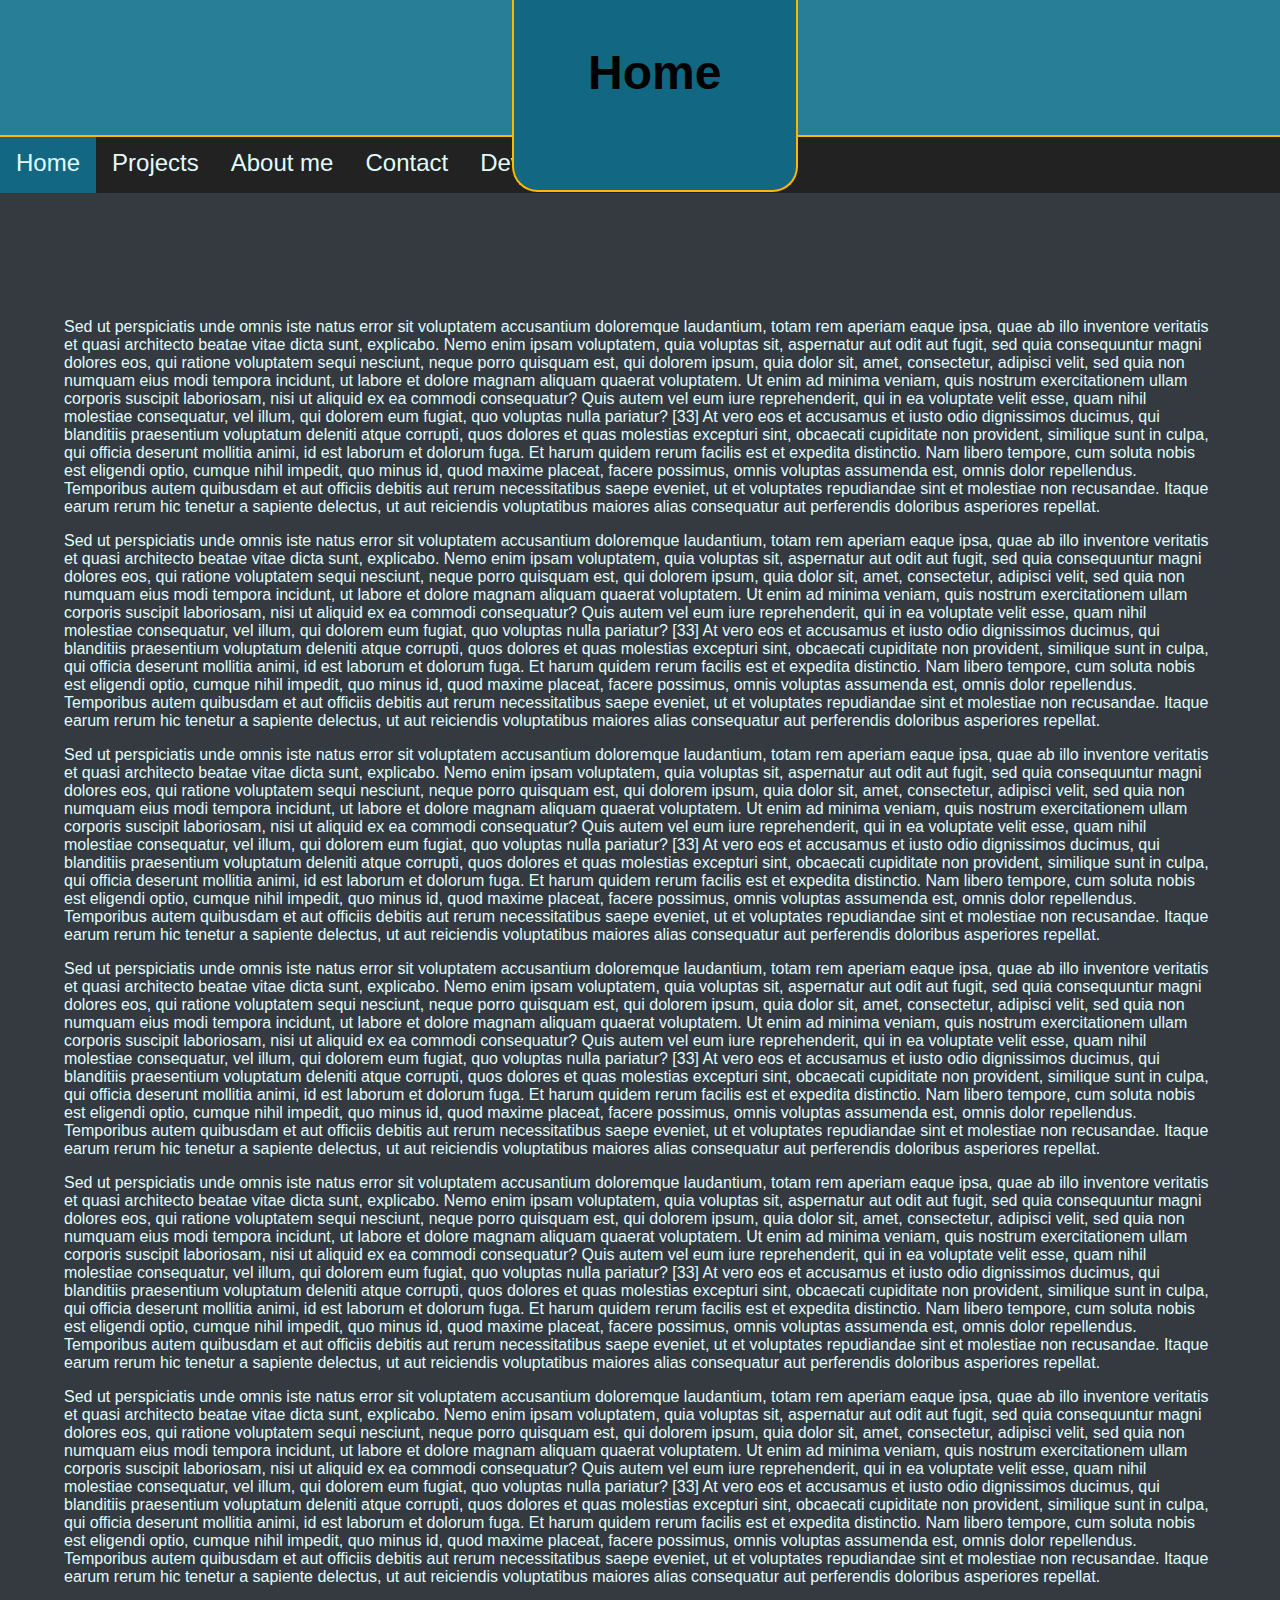
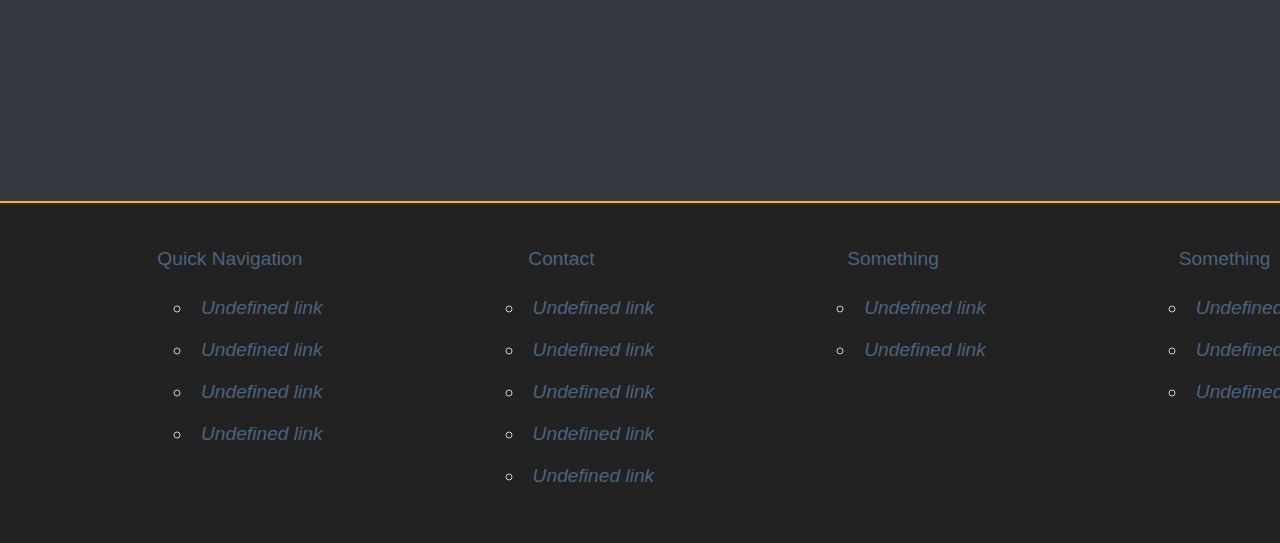
<file: index.html>
<!DOCTYPE html>
<html lang="en">
<head>
    <meta charset="UTF-8">
    <meta http-equiv="X-UA-Compatible" content="IE=edge">
    <meta name="viewport" content="width=device-width, initial-scale=1.0">
    <meta name="author" content="Peter Zoetekouw">
    <!-- link css -->
    <link rel="stylesheet" href="styles/style.css">
    <link rel="stylesheet" href="styles/index.css">
    <!-- title -->
    <title>Home</title>
</head>
<body>
    
    <header>
        <div class="header-decoration">
            <h1 class="title">Home</h1>
        </div>
    </header>

    <nav>
        <ul>
            <li><a class="active" href="#">Home</a></li>
            <li><a href="pages/projects.html">Projects</a></li>
            <li><a href="pages/about.html">About me</a></li>
            <li><a href="pages/contact.html">Contact</a></li>
            <li><a href="pages/devtools.html">DevTools</a></li>
          </ul>
    </nav>

    <div class="content">
        <p>Sed ut perspiciatis unde omnis iste natus error sit voluptatem accusantium doloremque laudantium, totam rem aperiam eaque ipsa, quae ab illo inventore veritatis et quasi architecto beatae vitae dicta sunt, explicabo. Nemo enim ipsam voluptatem, quia voluptas sit, aspernatur aut odit aut fugit, sed quia consequuntur magni dolores eos, qui ratione voluptatem sequi nesciunt, neque porro quisquam est, qui dolorem ipsum, quia dolor sit, amet, consectetur, adipisci velit, sed quia non numquam eius modi tempora incidunt, ut labore et dolore magnam aliquam quaerat voluptatem. Ut enim ad minima veniam, quis nostrum exercitationem ullam corporis suscipit laboriosam, nisi ut aliquid ex ea commodi consequatur? Quis autem vel eum iure reprehenderit, qui in ea voluptate velit esse, quam nihil molestiae consequatur, vel illum, qui dolorem eum fugiat, quo voluptas nulla pariatur? [33] At vero eos et accusamus et iusto odio dignissimos ducimus, qui blanditiis praesentium voluptatum deleniti atque corrupti, quos dolores et quas molestias excepturi sint, obcaecati cupiditate non provident, similique sunt in culpa, qui officia deserunt mollitia animi, id est laborum et dolorum fuga. Et harum quidem rerum facilis est et expedita distinctio. Nam libero tempore, cum soluta nobis est eligendi optio, cumque nihil impedit, quo minus id, quod maxime placeat, facere possimus, omnis voluptas assumenda est, omnis dolor repellendus. Temporibus autem quibusdam et aut officiis debitis aut rerum necessitatibus saepe eveniet, ut et voluptates repudiandae sint et molestiae non recusandae. Itaque earum rerum hic tenetur a sapiente delectus, ut aut reiciendis voluptatibus maiores alias consequatur aut perferendis doloribus asperiores repellat.</p> <p>Sed ut perspiciatis unde omnis iste natus error sit voluptatem accusantium doloremque laudantium, totam rem aperiam eaque ipsa, quae ab illo inventore veritatis et quasi architecto beatae vitae dicta sunt, explicabo. Nemo enim ipsam voluptatem, quia voluptas sit, aspernatur aut odit aut fugit, sed quia consequuntur magni dolores eos, qui ratione voluptatem sequi nesciunt, neque porro quisquam est, qui dolorem ipsum, quia dolor sit, amet, consectetur, adipisci velit, sed quia non numquam eius modi tempora incidunt, ut labore et dolore magnam aliquam quaerat voluptatem. Ut enim ad minima veniam, quis nostrum exercitationem ullam corporis suscipit laboriosam, nisi ut aliquid ex ea commodi consequatur? Quis autem vel eum iure reprehenderit, qui in ea voluptate velit esse, quam nihil molestiae consequatur, vel illum, qui dolorem eum fugiat, quo voluptas nulla pariatur? [33] At vero eos et accusamus et iusto odio dignissimos ducimus, qui blanditiis praesentium voluptatum deleniti atque corrupti, quos dolores et quas molestias excepturi sint, obcaecati cupiditate non provident, similique sunt in culpa, qui officia deserunt mollitia animi, id est laborum et dolorum fuga. Et harum quidem rerum facilis est et expedita distinctio. Nam libero tempore, cum soluta nobis est eligendi optio, cumque nihil impedit, quo minus id, quod maxime placeat, facere possimus, omnis voluptas assumenda est, omnis dolor repellendus. Temporibus autem quibusdam et aut officiis debitis aut rerum necessitatibus saepe eveniet, ut et voluptates repudiandae sint et molestiae non recusandae. Itaque earum rerum hic tenetur a sapiente delectus, ut aut reiciendis voluptatibus maiores alias consequatur aut perferendis doloribus asperiores repellat.</p> <p>Sed ut perspiciatis unde omnis iste natus error sit voluptatem accusantium doloremque laudantium, totam rem aperiam eaque ipsa, quae ab illo inventore veritatis et quasi architecto beatae vitae dicta sunt, explicabo. Nemo enim ipsam voluptatem, quia voluptas sit, aspernatur aut odit aut fugit, sed quia consequuntur magni dolores eos, qui ratione voluptatem sequi nesciunt, neque porro quisquam est, qui dolorem ipsum, quia dolor sit, amet, consectetur, adipisci velit, sed quia non numquam eius modi tempora incidunt, ut labore et dolore magnam aliquam quaerat voluptatem. Ut enim ad minima veniam, quis nostrum exercitationem ullam corporis suscipit laboriosam, nisi ut aliquid ex ea commodi consequatur? Quis autem vel eum iure reprehenderit, qui in ea voluptate velit esse, quam nihil molestiae consequatur, vel illum, qui dolorem eum fugiat, quo voluptas nulla pariatur? [33] At vero eos et accusamus et iusto odio dignissimos ducimus, qui blanditiis praesentium voluptatum deleniti atque corrupti, quos dolores et quas molestias excepturi sint, obcaecati cupiditate non provident, similique sunt in culpa, qui officia deserunt mollitia animi, id est laborum et dolorum fuga. Et harum quidem rerum facilis est et expedita distinctio. Nam libero tempore, cum soluta nobis est eligendi optio, cumque nihil impedit, quo minus id, quod maxime placeat, facere possimus, omnis voluptas assumenda est, omnis dolor repellendus. Temporibus autem quibusdam et aut officiis debitis aut rerum necessitatibus saepe eveniet, ut et voluptates repudiandae sint et molestiae non recusandae. Itaque earum rerum hic tenetur a sapiente delectus, ut aut reiciendis voluptatibus maiores alias consequatur aut perferendis doloribus asperiores repellat.</p> <p>Sed ut perspiciatis unde omnis iste natus error sit voluptatem accusantium doloremque laudantium, totam rem aperiam eaque ipsa, quae ab illo inventore veritatis et quasi architecto beatae vitae dicta sunt, explicabo. Nemo enim ipsam voluptatem, quia voluptas sit, aspernatur aut odit aut fugit, sed quia consequuntur magni dolores eos, qui ratione voluptatem sequi nesciunt, neque porro quisquam est, qui dolorem ipsum, quia dolor sit, amet, consectetur, adipisci velit, sed quia non numquam eius modi tempora incidunt, ut labore et dolore magnam aliquam quaerat voluptatem. Ut enim ad minima veniam, quis nostrum exercitationem ullam corporis suscipit laboriosam, nisi ut aliquid ex ea commodi consequatur? Quis autem vel eum iure reprehenderit, qui in ea voluptate velit esse, quam nihil molestiae consequatur, vel illum, qui dolorem eum fugiat, quo voluptas nulla pariatur? [33] At vero eos et accusamus et iusto odio dignissimos ducimus, qui blanditiis praesentium voluptatum deleniti atque corrupti, quos dolores et quas molestias excepturi sint, obcaecati cupiditate non provident, similique sunt in culpa, qui officia deserunt mollitia animi, id est laborum et dolorum fuga. Et harum quidem rerum facilis est et expedita distinctio. Nam libero tempore, cum soluta nobis est eligendi optio, cumque nihil impedit, quo minus id, quod maxime placeat, facere possimus, omnis voluptas assumenda est, omnis dolor repellendus. Temporibus autem quibusdam et aut officiis debitis aut rerum necessitatibus saepe eveniet, ut et voluptates repudiandae sint et molestiae non recusandae. Itaque earum rerum hic tenetur a sapiente delectus, ut aut reiciendis voluptatibus maiores alias consequatur aut perferendis doloribus asperiores repellat.</p> <p>Sed ut perspiciatis unde omnis iste natus error sit voluptatem accusantium doloremque laudantium, totam rem aperiam eaque ipsa, quae ab illo inventore veritatis et quasi architecto beatae vitae dicta sunt, explicabo. Nemo enim ipsam voluptatem, quia voluptas sit, aspernatur aut odit aut fugit, sed quia consequuntur magni dolores eos, qui ratione voluptatem sequi nesciunt, neque porro quisquam est, qui dolorem ipsum, quia dolor sit, amet, consectetur, adipisci velit, sed quia non numquam eius modi tempora incidunt, ut labore et dolore magnam aliquam quaerat voluptatem. Ut enim ad minima veniam, quis nostrum exercitationem ullam corporis suscipit laboriosam, nisi ut aliquid ex ea commodi consequatur? Quis autem vel eum iure reprehenderit, qui in ea voluptate velit esse, quam nihil molestiae consequatur, vel illum, qui dolorem eum fugiat, quo voluptas nulla pariatur? [33] At vero eos et accusamus et iusto odio dignissimos ducimus, qui blanditiis praesentium voluptatum deleniti atque corrupti, quos dolores et quas molestias excepturi sint, obcaecati cupiditate non provident, similique sunt in culpa, qui officia deserunt mollitia animi, id est laborum et dolorum fuga. Et harum quidem rerum facilis est et expedita distinctio. Nam libero tempore, cum soluta nobis est eligendi optio, cumque nihil impedit, quo minus id, quod maxime placeat, facere possimus, omnis voluptas assumenda est, omnis dolor repellendus. Temporibus autem quibusdam et aut officiis debitis aut rerum necessitatibus saepe eveniet, ut et voluptates repudiandae sint et molestiae non recusandae. Itaque earum rerum hic tenetur a sapiente delectus, ut aut reiciendis voluptatibus maiores alias consequatur aut perferendis doloribus asperiores repellat.</p> <p>Sed ut perspiciatis unde omnis iste natus error sit voluptatem accusantium doloremque laudantium, totam rem aperiam eaque ipsa, quae ab illo inventore veritatis et quasi architecto beatae vitae dicta sunt, explicabo. Nemo enim ipsam voluptatem, quia voluptas sit, aspernatur aut odit aut fugit, sed quia consequuntur magni dolores eos, qui ratione voluptatem sequi nesciunt, neque porro quisquam est, qui dolorem ipsum, quia dolor sit, amet, consectetur, adipisci velit, sed quia non numquam eius modi tempora incidunt, ut labore et dolore magnam aliquam quaerat voluptatem. Ut enim ad minima veniam, quis nostrum exercitationem ullam corporis suscipit laboriosam, nisi ut aliquid ex ea commodi consequatur? Quis autem vel eum iure reprehenderit, qui in ea voluptate velit esse, quam nihil molestiae consequatur, vel illum, qui dolorem eum fugiat, quo voluptas nulla pariatur? [33] At vero eos et accusamus et iusto odio dignissimos ducimus, qui blanditiis praesentium voluptatum deleniti atque corrupti, quos dolores et quas molestias excepturi sint, obcaecati cupiditate non provident, similique sunt in culpa, qui officia deserunt mollitia animi, id est laborum et dolorum fuga. Et harum quidem rerum facilis est et expedita distinctio. Nam libero tempore, cum soluta nobis est eligendi optio, cumque nihil impedit, quo minus id, quod maxime placeat, facere possimus, omnis voluptas assumenda est, omnis dolor repellendus. Temporibus autem quibusdam et aut officiis debitis aut rerum necessitatibus saepe eveniet, ut et voluptates repudiandae sint et molestiae non recusandae. Itaque earum rerum hic tenetur a sapiente delectus, ut aut reiciendis voluptatibus maiores alias consequatur aut perferendis doloribus asperiores repellat.</p>
    </div>

    <footer>
        <div class="footerSection">
            <ul class="footerUl">
                <h7>Quick Navigation</h7>
                <li class="footerLi one"><a href="#">
                        <h7>Undefined link</h7>
                    </a></li>
                <li class="footerLi"><a href="#">
                        <h7>Undefined link</h7>
                    </a></li>
                <li class="footerLi"><a href="#">
                        <h7>Undefined link</h7>
                    </a></li>
                <li class="footerLi"><a href="#">
                        <h7>Undefined link</h7>
                    </a></li>
            </ul>
        </div>
        <div class="footerSection">

            <ul class="footerUl">
                <h7>Contact</h7>
                <li class="footerLi one"><a href="#">
                        <h7>Undefined link</h7>
                    </a></li>
                <li class="footerLi"><a href="#">
                        <h7>Undefined link</h7>
                    </a></li>
                <li class="footerLi"><a href="#">
                        <h7>Undefined link</h7>
                    </a></li>
                <li class="footerLi"><a href="#">
                        <h7>Undefined link</h7>
                    </a></li>
                <li class="footerLi"><a href="#">
                        <h7>Undefined link</h7>
                    </a></li>
            </ul>
        </div>
        <div class="footerSection">
            <ul class="footerUl">
                <h7>Something</h7>
                <li class="footerLi one"><a href="#">
                        <h7>Undefined link</h7>
                    </a></li>
                <li class="footerLi"><a href="#">
                        <h7>Undefined link</h7>
                    </a></li>
            </ul>
        </div>
        <div class="footerSection">

            <ul class="footerUl">
                <h7>Something</h7>
                <li class="footerLi one"><a href="#">
                        <h7>Undefined link</h7>
                    </a></li>
                <li class="footerLi"><a href="#">
                        <h7>Undefined link</h7>
                    </a></li>
                <li class="footerLi"><a href="#">
                        <h7>Undefined link</h7>
                    </a></li>
            </ul>
        </div>
    </footer>

</body>
</html>
</file>
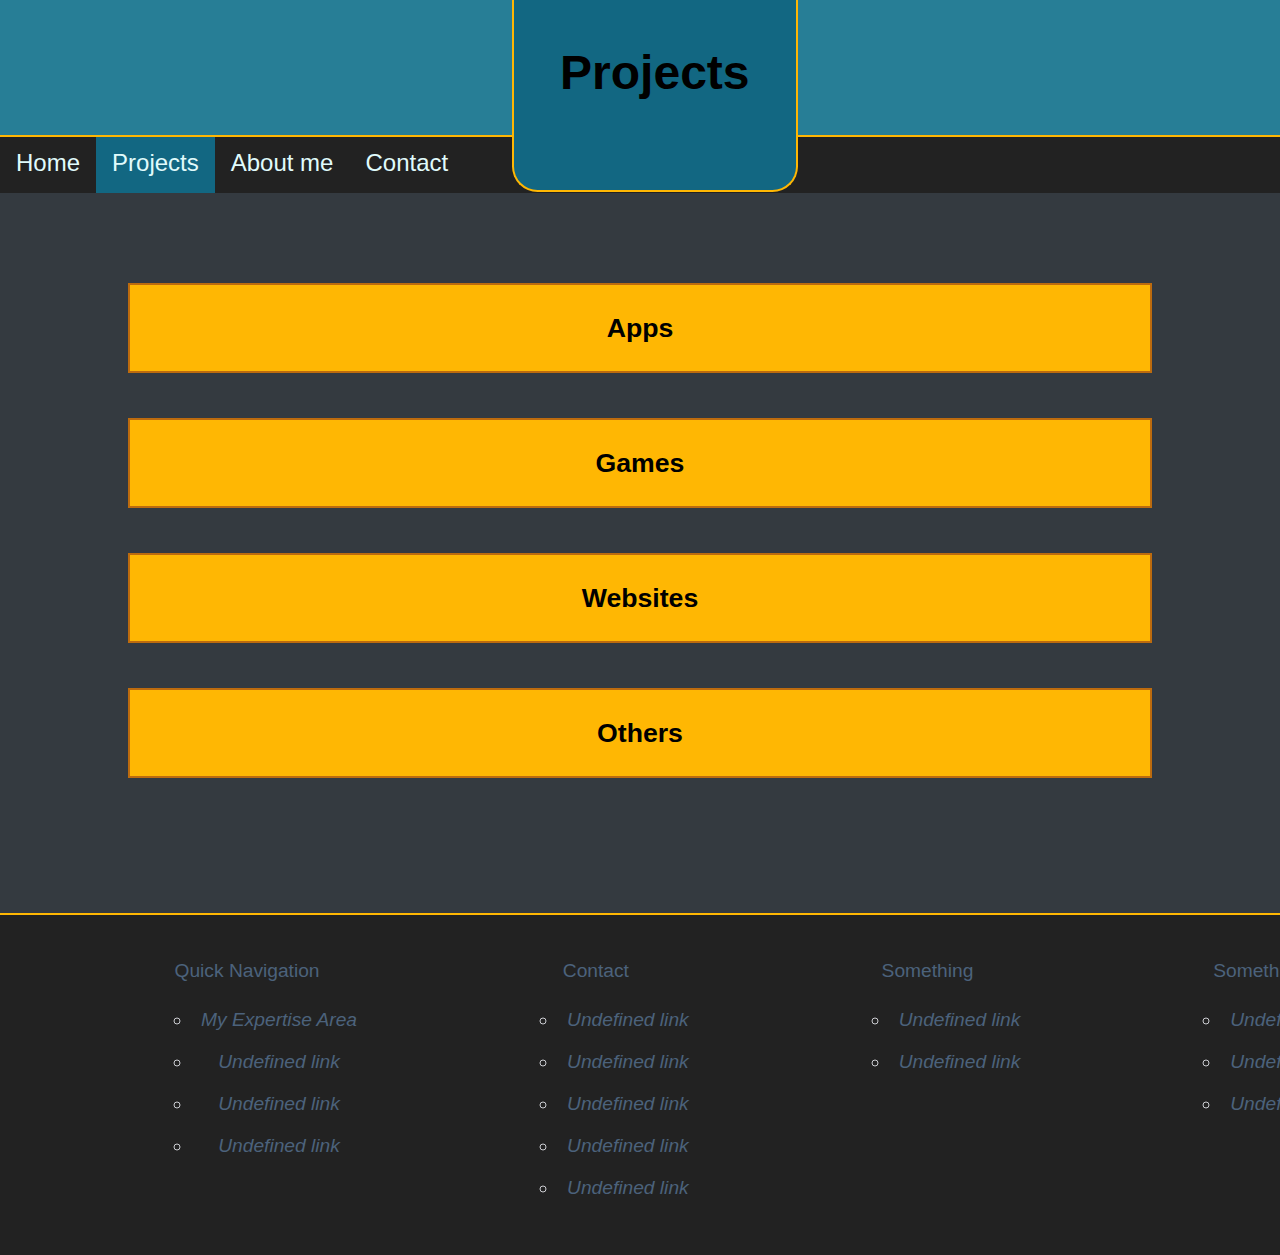
<file: pages/projects.html>
<!DOCTYPE html>
<html lang="en">

<head>
    <meta charset="UTF-8">
    <meta http-equiv="X-UA-Compatible" content="IE=edge">
    <meta name="viewport" content="width=device-width, initial-scale=1.0">
    <meta name="author" content="Peter Zoetekouw">
    <!-- link css -->
    <link rel="stylesheet" href="../styles/style.css">
    <link rel="stylesheet" href="../styles/projects.css">
    <!-- link JavaScript -->
    <script src="../scripts/unfolding.js" defer></script>
    <!-- title -->
    <title>Projects</title>
</head>

<body>

    <header>
        <div class="header-decoration">
            <h1 class="title">Projects</h1>
        </div>
    </header>

    <nav>
        <ul>
            <li><a href="../index.html">Home</a></li>
            <li><a class="active" href="#">Projects</a></li>
            <li><a href="../pages/about.html">About me</a></li>
            <li><a href="../pages/contact.html">Contact</a></li>
        </ul>
    </nav>

    <button type="button" class="collapsible first">
        <h1>Apps</h1>
    </button>
    <div class="content">

        <ul class="collabUl">
            <h3>Links to my Applications</h3>
            <li class="collabLi"><a href="#">Undefined link</a></li>
            <li class="collabLi"><a href="#">Undefined link</a></li>
            <li class="collabLi"><a href="#">Undefined link</a></li>
        </ul>

    </div>

    <button type="button" class="collapsible">
        <h1>Games</h1>
    </button>
    <div class="content">

        <ul class="collabUl">
            <h3>Links to my Games</h3>
            <li class="collabLi"><a href="#">Undefined link</a></li>
            <li class="collabLi"><a href="#">Undefined link</a></li>
            <li class="collabLi"><a href="#">Undefined link</a></li>
        </ul>

    </div>

    <button type="button" class="collapsible">
        <h1>Websites</h1>
    </button>
    <div class="content">

        <ul class="collabUl">
            <h3>Links to my Websites</h3>
            <li class="collabLi"><a href="#">Undefined link</a></li>
            <li class="collabLi"><a href="#">Undefined link</a></li>
            <li class="collabLi"><a href="#">Undefined link</a></li>
        </ul>

    </div>

    <button type="button" class="collapsible">
        <h1>Others</h1>
    </button>
    <div class="content">
        <ul class="collabUl">
            <h3>Links to Other stuff</h3>
            <li class="collabLi"><a href="#">Undefined link</a></li>
            <li class="collabLi"><a href="#">Undefined link</a></li>
            <li class="collabLi"><a href="#">Undefined link</a></li>
        </ul>

    </div>

    <footer>
        <div class="footerSection">
            <ul class="footerUl">
                <h7>Quick Navigation</h7>
                <li class="footerLi one"><a href="about.html#expertiseArea">
                        <h7>My Expertise Area</h7>
                    </a></li>
                <li class="footerLi"><a href="#">
                        <h7>Undefined link</h7>
                    </a></li>
                <li class="footerLi"><a href="#">
                        <h7>Undefined link</h7>
                    </a></li>
                <li class="footerLi"><a href="#">
                        <h7>Undefined link</h7>
                    </a></li>
            </ul>
        </div>
        <div class="footerSection">

            <ul class="footerUl">
                <h7>Contact</h7>
                <li class="footerLi one"><a href="#">
                        <h7>Undefined link</h7>
                    </a></li>
                <li class="footerLi"><a href="#">
                        <h7>Undefined link</h7>
                    </a></li>
                <li class="footerLi"><a href="#">
                        <h7>Undefined link</h7>
                    </a></li>
                <li class="footerLi"><a href="#">
                        <h7>Undefined link</h7>
                    </a></li>
                <li class="footerLi"><a href="#">
                        <h7>Undefined link</h7>
                    </a></li>
            </ul>
        </div>
        <div class="footerSection">
            <ul class="footerUl">
                <h7>Something</h7>
                <li class="footerLi one"><a href="#">
                        <h7>Undefined link</h7>
                    </a></li>
                <li class="footerLi"><a href="#">
                        <h7>Undefined link</h7>
                    </a></li>
            </ul>
        </div>
        <div class="footerSection">

            <ul class="footerUl">
                <h7>Something</h7>
                <li class="footerLi one"><a href="#">
                        <h7>Undefined link</h7>
                    </a></li>
                <li class="footerLi"><a href="#">
                        <h7>Undefined link</h7>
                    </a></li>
                <li class="footerLi"><a href="#">
                        <h7>Undefined link</h7>
                    </a></li>
            </ul>
        </div>
    </footer>

</body>

</html>
</file>
<file: styles/style.css>
/* Hide scrollbar for Chrome, Safari and Opera */
::-webkit-scrollbar {
    display: none;
  }
  
  /* Hide scrollbar for IE, Edge and Firefox */
html {
    -ms-overflow-style: none;  /* IE and Edge */
    scrollbar-width: none;  /* Firefox */
}

:root {
    /* text-colors: */
    --h1-text--: #000;
    --h2-text--: #E0FBFC;
    --h3-text--: #000;
    --h7-text--: #4c627c;
    --p-text--: #E0FBFC;
    --p-text-2--: #000;
    --navbar-text--: #E0FBFC;
    --about-text--:#3bd8ff;
    /* Background-colors: */
    --main-color--: #343a40;
    --main-color-2--: #e3e3e6;
    --header-color--: #219dbcb0;
    --header-decoration-color--: #126782;
    --navbar-color--: #222;
    --navbar-hover-color--:#219dbcb0;
    --navbar-active-color--:#126782;
    /* Border-colors: */
    --header-border-color--: #FFB703;
    --header-decoration-border-color--: #bd6b0e;
    --navbar-border-color--: #bd6b0e;
    --navbar-border-color-default--: #222;
    --navbar-border-color-active-default--:#126782;
    --devtools-border-color--: #222;
    /* Contact */
    --contact-label--: #000000;
    --contact-text-bg--: #222020;
    --contact-placeholder--: #CCCDD2;
    --contact-details--:#707070;
    /* About me */
    --about-color-one--: lightgreen;
    --about-color-two--: cornflowerblue;
    --about-color-three--: coral;
    --about-color-four--: lightcoral;
    /* projects */
    --button-background--:#FFB703;
    --button-border-color--: #bd6b0e;
    --button-background-hover--:#bd6b0e;
    --button-border-color-hover--: #FFB703;
    --displayLinks-color--:#219dbcb0;
    --displayLinks-border-color--:#000;
    /* footer */
    --footer-background--: #222;
    --footer-hover-border--: #a78635;
    --footer-border-color--:#FFB703 ;
}

*{
    font-family: 'Roboto', sans-serif;
}
</file>
<file: styles/index.css>
/* General */
body {
    background-color: var(--main-color--);

    margin: 0;
}

/* Main-components */
header {
    background-color: var(--header-color--);

    position: fixed;
    top: 0;
    height: 15vh;
    width: 100vw;
    border-bottom: solid var(--header-border-color--) 2px;
}

nav {
    margin-top: 15vh;
    font-size: 1.5rem;
}

h7 {
    color: var(--h7-text--);
}

.content {
    text-align: left;
    margin-top: 5vh;
    padding: 5vw;
}

footer {
    text-align: center;
}

/* Div's */
.header-decoration {
    background-color: var(--header-decoration-color--);

    text-align: center;
    height: 18.25vh;
    margin-left: 40vw;
    width: 20vw;
    padding: 1vw;
    border-bottom-right-radius: 2vw;
    border-bottom-left-radius: 2vw;
    border: solid var(--header-border-color--) 2px;
    border-top: none;
}

/* navbar */
ul {
    list-style-type: none;
    margin: 0;
    padding: 0;
    overflow: hidden;
    background-color: var(--navbar-color--);

}

li {
    float: left;
}
li a {
    display: block;
    color: var(--navbar-text--);
    text-align: center;
    padding: 14px 16px;
    text-decoration: none;
    border-bottom: var(--navbar-border-color-default--) 2px solid;
}

li a:hover {
    background-color: var(--navbar-hover-color--);
    border-bottom: var(--navbar-border-color--) 2px solid;
    transition: ease .5s;
}

.active{
    background-color: var(--navbar-active-color--);
    border-bottom: var(--navbar-border-color-active-default--) 2px solid;
}

/* Text */
h1 {
    color: var(--h1-text--);
}

h2 {
    color: var(--h2-text--);
}

p{
    color: var(--p-text--);
}
.title{
    font-size: 3rem;
}

/* footer */
footer {
    background-color: var(--footer-background--);
    border-top: solid 2px var(--footer-border-color--);
    font-size: 1.2rem;
    padding-top: 5vh;
    padding-bottom: 5vh;
    display: flex;
    margin-top: 15vh;
}

.footerSection {
    width: auto;
    margin-left: 10vw;
}

.footerUl {
    width: max-content;
}

.footerLi {
    font-style: italic;
    float: none;
    text-align: left;
    margin-left: 5vw;
    list-style-type: circle;
    color: #CCCDD2;
}

.footerLi a {
    border-bottom: var(--footer-background--) 2px solid;
    padding: 1vh;
}

.footerLi a:hover {
    background-color: #222;
    border-bottom: var(--footer-hover-border--) 2px solid;
    transition: ease-in .5s;
}

.one {
    margin-top: 2vh;
}
</file>
<file: styles/projects.css>
/* General */
body {
    background-color: var(--main-color--);
    margin: 0;
}

/* Main-components */
header {
    background-color: var(--header-color--);

    position: fixed;
    top: 0;
    height: 15vh;
    width: 100vw;
    border-bottom: solid var(--header-border-color--) 2px;
}

nav {
    margin-top: 15vh;
    font-size: 1.5rem;
}



footer {
    text-align: center;
}

/* Div's */
.header-decoration {
    background-color: var(--header-decoration-color--);

    text-align: center;
    height: 18.25vh;
    margin-left: 40vw;
    width: 20vw;
    padding: 1vw;
    border-bottom-right-radius: 2vw;
    border-bottom-left-radius: 2vw;
    border: solid var(--header-border-color--) 2px;
    border-top: none;
}

/* navbar */
ul {
    list-style-type: none;
    margin: 0;
    padding: 0;
    overflow: hidden;
    background-color: var(--navbar-color--);

}

li {
    float: left;
}

li a {
    display: block;
    color: var(--navbar-text--);
    text-align: center;
    padding: 14px 16px;
    text-decoration: none;
    border-bottom: var(--navbar-border-color-default--) 2px solid;
}

li a:hover {
    background-color: var(--navbar-hover-color--);
    border-bottom: var(--navbar-border-color--) 2px solid;
    transition: ease .5s;
}

.active {
    background-color: var(--navbar-active-color--);
    border-bottom: var(--navbar-border-color-active-default--) 2px solid;
}

/* Text */
h1 {
    color: var(--h1-text--);
}

h2 {
    color: var(--h2-text--);
}

h3 {
    color: var(--h3-text--);
}

h7 {
    color: var(--h7-text--);
}

p {
    color: var(--p-text--);
}

.title {
    font-size: 3rem;
}

/* collapsible */
.collapsible {
    cursor: pointer;
    padding: 1vh;
    text-align: center;
    background-color: var(--button-background--);
    border: solid 2px var(--button-border-color--);
    height: 10vh;
    width: 80vw;
    margin-left: 10vw;
    margin-top: 5vh;
}

.first{
    margin-top: 10vh;
}

.collapsible:hover {
    background-color: var(--button-background-hover--);
    border: solid 2px var(--button-border-color-hover--);
    transition: ease .5s;
}

.content {
    padding: 0 18px;
    display: none;
    overflow: hidden;
    background-color: var(--main-color-2--);
    border: solid 2px var(--button-border-color--);
    height: 30vh;
    padding: 1vh;
    width: 78.8vw;
    margin-left: 10vw;
    text-align: center;
}

.collabUl {
    background-color: var(--main-color-2--);
}

.collabLi {
    float: none;
    text-align: left;
    margin-left: 30vw;
    list-style-type: circle;
}

.collabLi a {
    text-align: left;
    color: var(--navbar-text--);
    text-decoration: none;
    border: none;
    color: var(--p-text-2--);
}

.collabLi a:hover {
    background-color: var(--main-color-2--);
    border: none;
    color: var(--about-text--);
}

.collabImg {
    position: relative;
    height: 10vh;
    top: 50vh;
}

/* footer */
footer {
    background-color: var(--footer-background--);
    border-top: solid 2px var(--footer-border-color--);
    font-size: 1.2rem;
    padding-top: 5vh;
    padding-bottom: 5vh;
    display: flex;
    margin-top: 15vh;
}

.footerSection {
    width: auto;
    margin-left: 10vw;
}

.footerUl {
    width: max-content;
}

.footerLi {
    font-style: italic;
    float: none;
    text-align: left;
    margin-left: 5vw;
    list-style-type: circle;
    color: #CCCDD2;
}

.footerLi a {
    border-bottom: var(--footer-background--) 2px solid;
    padding: 1vh;
}

.footerLi a:hover {
    background-color: #222;
    border-bottom: var(--footer-hover-border--) 2px solid;
    transition: ease-in .5s;
}

.one {
    margin-top: 2vh;
}
</file>
